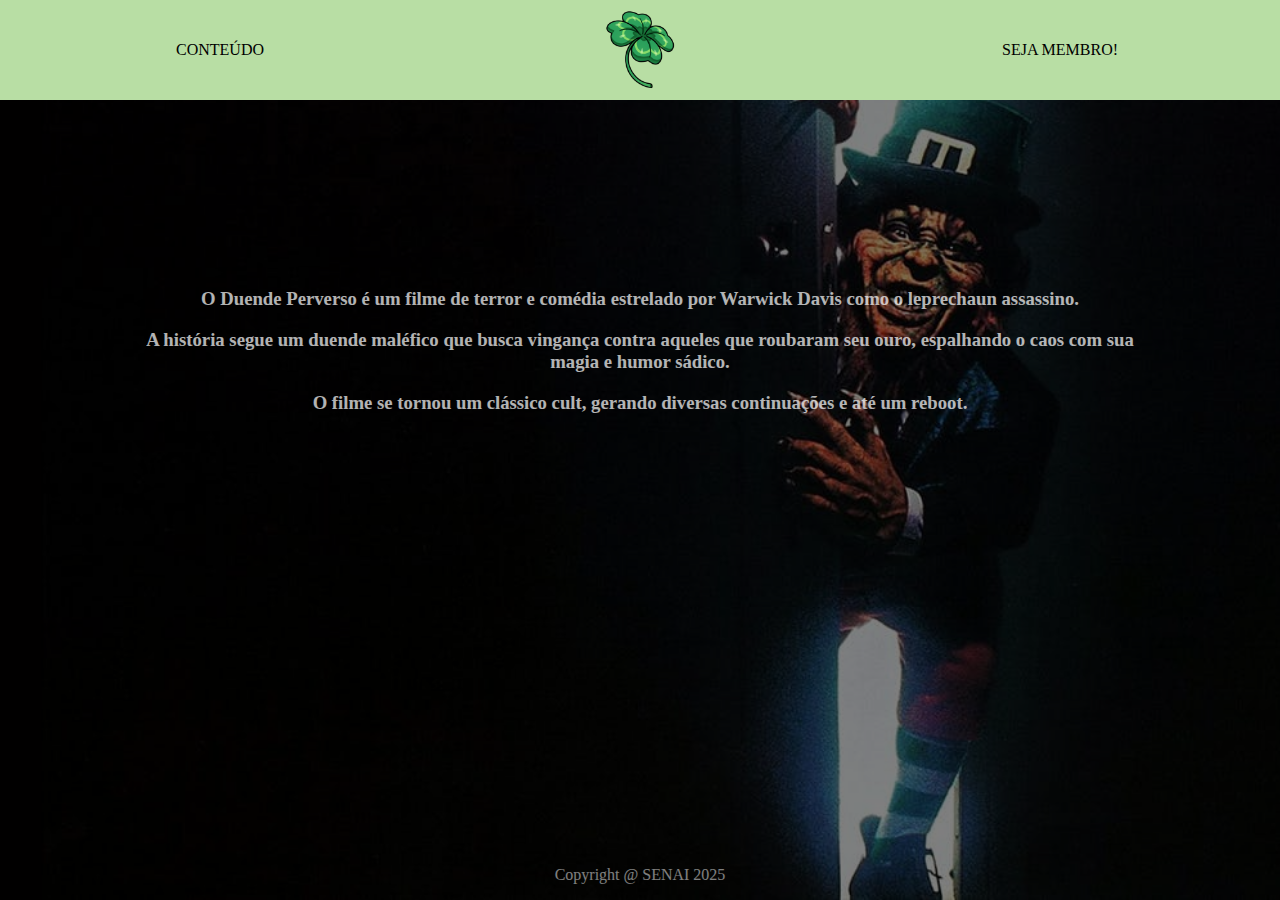
<file: index.html>
<!DOCTYPE html>
<html lang="UTF-8">
<head>
    <meta charset="UTF-8">
    <meta name="viewport" content="width=device-width, initial-scale=1.0">
    <link rel="stylesheet" type="text/css" href="./CSS/always.css">
    <link rel="stylesheet" href="./CSS/index.css">

    <title>INICIO</title>
</head>
<body background="./imgs/IMG6.jpg">
    
    <header>

        <div class="conteudo">
            <a href="./html/conteudo.html">CONTEÚDO</a>
        </div>

        <div class="logo" href="index.html">

            <a href="index.html">
                <img  class="logoClover" src="../imgs/Four-leaf_clover.png" alt="">
            </a>
        </div>

        <div class="membro">
            <a href="./html/membro.html">SEJA MEMBRO!</a>
        </div>
    </header>

    <div class="fundo">
        <h3 class="apresentacao">
            O Duende Perverso é um filme de terror e comédia estrelado por Warwick Davis como o leprechaun assassino. 
        </h3>
        <h3 class="apresentacao">    
            A história segue um duende maléfico que busca vingança contra aqueles que roubaram seu ouro, espalhando o caos com sua magia e humor sádico. 
        </h3>
        <h3 class="apresentacao">    
            O filme se tornou um clássico cult, gerando diversas continuações e até um reboot.
        </h3>    
    
        </div>

        <footer>
            <p class="direitos">Copyright @ SENAI 2025</p>
        </footer>
    
</body>
</html>
</file>
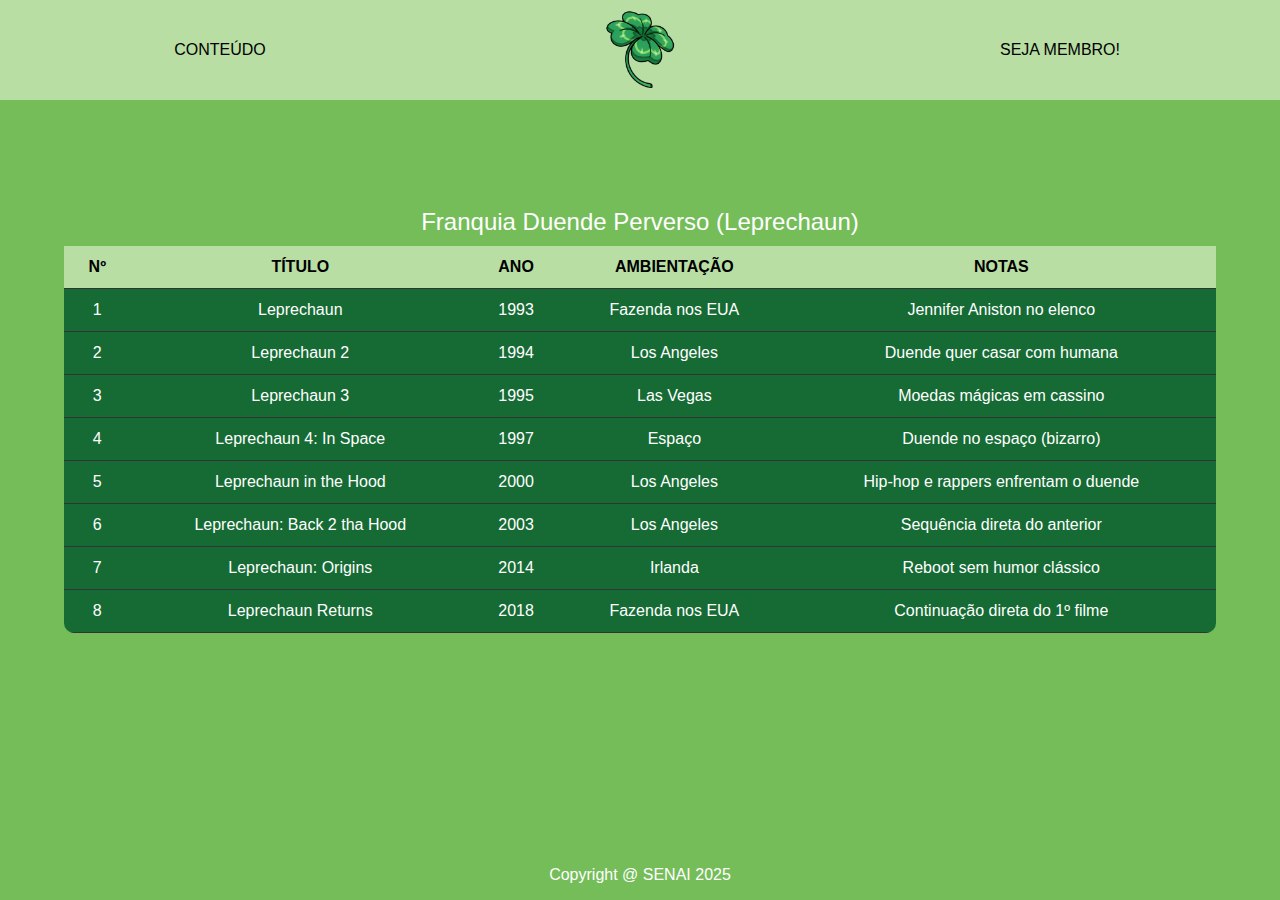
<file: html/conteudo.html>
<!DOCTYPE html>
<html lang="en">
<head>
    <meta charset="UTF-8">
    <meta name="viewport" content="width=device-width, initial-scale=1.0">
    <title>CONTEUDO</title>
    <link rel="stylesheet" href="../CSS/always.css">
    <link rel="stylesheet" href="../CSS/conteudo.css">

</head>
<body>
    
    <header>
    
        <div class="conteudo">
            <a href="./conteudo.html">CONTEÚDO</a>
        </div>

        <div class="logo" href="index.html">

            <a href="index.html">
                <img  class="logoClover" src="../imgs/Four-leaf_clover.png" alt="">
            </a>
        </div>

        <div class="membro">
            <a href="./membro.html">SEJA MEMBRO!</a>
        </div>
    </header>

    <table>
        <caption>Franquia Duende Perverso (Leprechaun)</caption>
        <tr>
          <th>Nº</th>
          <th>Título</th>
          <th>Ano</th>
          <th>Ambientação</th>
          <th>Notas</th>
        </tr>
        <tr>
          <td>1</td>
          <td>Leprechaun</td>
          <td>1993</td>
          <td>Fazenda nos EUA</td>
          <td>Jennifer Aniston no elenco</td>
        </tr>
        <tr>
          <td>2</td>
          <td>Leprechaun 2</td>
          <td>1994</td>
          <td>Los Angeles</td>
          <td>Duende quer casar com humana</td>
        </tr>
        <tr>
          <td>3</td>
          <td>Leprechaun 3</td>
          <td>1995</td>
          <td>Las Vegas</td>
          <td>Moedas mágicas em cassino</td>
        </tr>
        <tr>
          <td>4</td>
          <td>Leprechaun 4: In Space</td>
          <td>1997</td>
          <td>Espaço</td>
          <td>Duende no espaço (bizarro)</td>
        </tr>
        <tr>
          <td>5</td>
          <td>Leprechaun in the Hood</td>
          <td>2000</td>
          <td>Los Angeles</td>
          <td>Hip-hop e rappers enfrentam o duende</td>
        </tr>
        <tr>
          <td>6</td>
          <td>Leprechaun: Back 2 tha Hood</td>
          <td>2003</td>
          <td>Los Angeles</td>
          <td>Sequência direta do anterior</td>
        </tr>
        <tr>
          <td>7</td>
          <td>Leprechaun: Origins</td>
          <td>2014</td>
          <td>Irlanda</td>
          <td>Reboot sem humor clássico</td>
        </tr>
        <tr>
          <td>8</td>
          <td>Leprechaun Returns</td>
          <td>2018</td>
          <td>Fazenda nos EUA</td>
          <td>Continuação direta do 1º filme</td>
        </tr>
      </table>

    <footer>
        <p class="direitos">Copyright @ SENAI 2025</p>
    </footer>

</body>
</html>
</file>
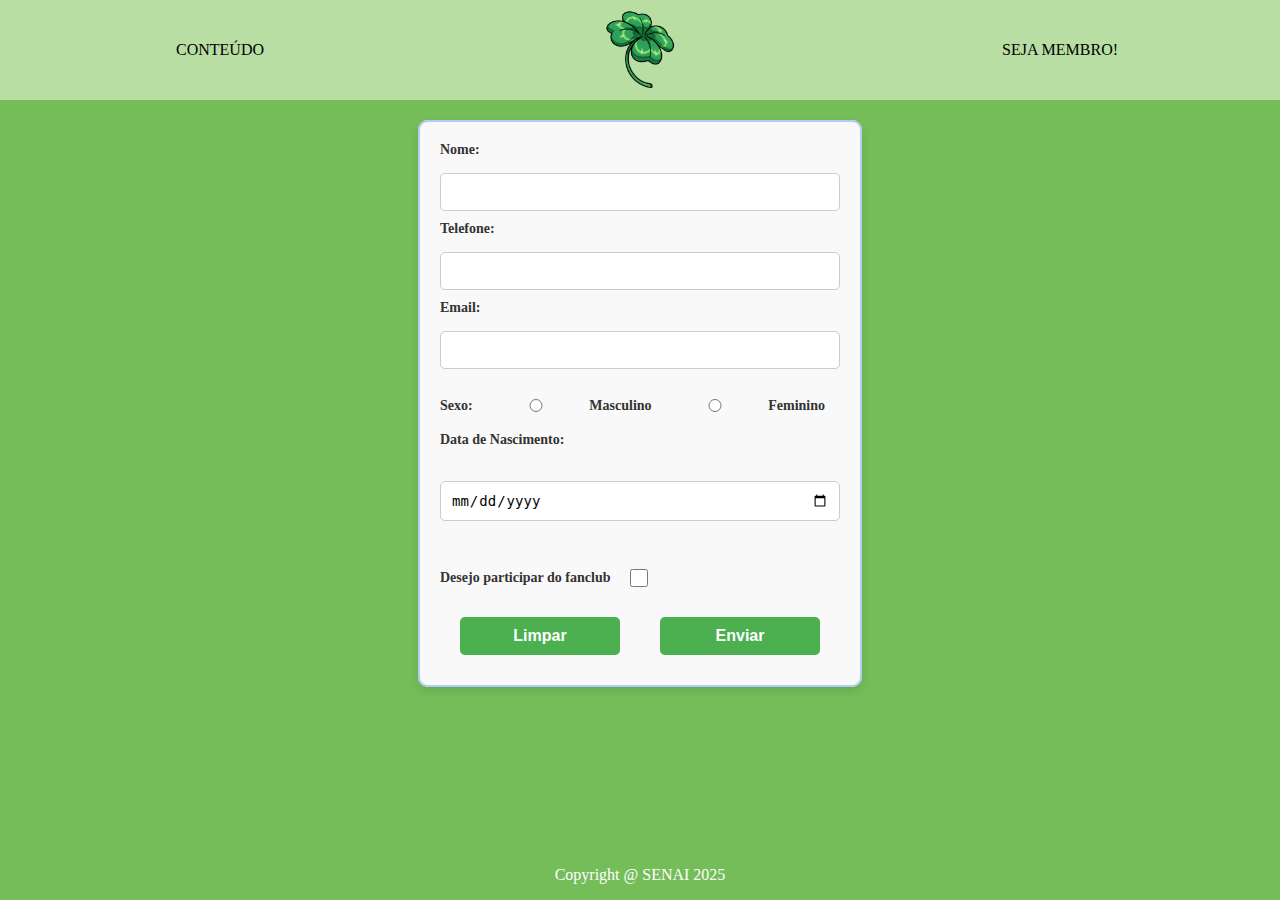
<file: html/membro.html>
<!DOCTYPE html>
<html lang="en">
    <head>
        <meta charset="UTF-8">
        <meta name="viewport" content="width=device-width, initial-scale=1.0">
        <link rel="stylesheet" href="../CSS/always.css">
        <link rel="stylesheet" href="../CSS/membro.css">
        <title>SEJA MEMBRO!</title>
    </head>

    <body>
        <header>
    
            <div class="conteudo">
                <a href="./conteudo.html">CONTEÚDO</a>
            </div>
    
            <div class="logo" href="index.html">
    
                <a href="index.html">
                    <img  class="logoClover" src="../imgs/Four-leaf_clover.png" alt="">
                </a>
            </div>
    
            <div class="membro">
                <a href="./membro.html">SEJA MEMBRO!</a>
            </div>
        </header>
    
        <div class="fundo">
             
            <section>
                
                <form name="frmfaleconosco" method="get" action="#">

                    <fieldset class="faleConosco">
                        <label for="name">Nome: </label>
                        <input type="text" name="txtnome" id="nome">
                        <label for="fone">Telefone: </label>
                        <input type="text" name="txtfone" id="fone">
                        <label for="email">Email: </label>
                        <input type="email" name="txtemail"id="email">

                        <div class="sexo-group">
                            <label for="sexo">Sexo:</label><br>

                        <input type="radio" id="masculino" name="sexo" value="masculino">
                        <label for="masculino">Masculino</label><br>
                        <input type="radio" id="feminino" name="sexo" value="feminino">
                        <label for="feminino">Feminino</label><br>
                        </div>
                        
                        
        
                        <!-- Nascimento -->
                        <label for="nascimento">Data de Nascimento:</label><br>
                        <input type="date" id="nascimento" name="nascimento"><br><br>

                        <!-- Checkbox Desejo Participar -->
                        <div class="checkbox-group">
                            <label for="desejoParticipar">Desejo participar do fanclub</label><br><br>
                            <input type="checkbox" id="desejoParticipar" name="desejoParticipar">
                        </div>
                        
                        <button type="reset">Limpar</button><button type="submit">Enviar</button>
                        
                    </fieldset>
                </form>
            </section>
        </div>
    
        <footer>
            <p class="direitos">Copyright @ SENAI 2025</p>
        </footer>
    
    </body>
</html>
</file>
<file: CSS/always.css>
html, body {
    height: 100%;
    margin: 0;
    display: flex;
    flex-direction: column;
    font-family:Georgia, 'Times New Roman', Times, serif;
    background-color: #74BD59;
    /* background-color: #B8DEA4; */
    /* width: 100%; */
    /* padding: 0%; */
}

header {
    background-color: #B8DEA4;
    height: 80px;
    display: flex;
    justify-content: space-between;
    align-items: center;
    padding: 10px;
    position: relative;
    /* color: white; */
    /* z-index: 2; */
}

header div {
    flex: 1;
    text-align: center;   
}

h1 {
    margin: 0%;
}

p {
    text-align: center;
}

footer {
    margin-top: auto;
    color: #fff;
}

.logo {
    height: 100%;
}

.logoClover {
    max-height: 100%;
    
}

a {
    text-decoration: none;
    color: #000;
}
</file>
<file: CSS/index.css>
body {
    backdrop-filter: blur(0.9px);
    background-repeat: no-repeat;
    background-size: cover;
}

body::before {
    content: "";
    position: absolute;
    width: 100%;
    height: 100%;
    background: rgba(0, 0, 0, 0.5); /* Escurece o fundo */
    /* top: 0; */
    /* left: 0; */
    /* z-index: 1; */
}

.fundo {
    opacity: 70%;
    width: 80%; 
    height: 100%;
    max-width: max-content;
    padding: 3.24%;
    margin-left: auto;
    margin-right: auto; 
    margin-top: 10%;
    color: #fff;
    /* align-items: center; */
    /* margin: auto; */
    /* background-color: #D9D9D9; */
    /* position: relative; */
    
}

.apresentacao {
    text-align: center;
}
</file>
<file: CSS/conteudo.css>
body {
    font-family: Arial, sans-serif;
    background-color: #74BD59;
    color: #fff;
    display: flex;
    /* justify-content: center; */
    /* padding: 40px; */
  }

  table {
    border-collapse: collapse;
    width: 90%;
    /* max-width: 900px; */
    background-color: #166B34;
    border-radius: 10px;
    overflow: hidden;
    margin: auto;
    
    /* margin-top: auto;
    margin-left: auto;
    margin-right: auto; */
  }

  th, td {
    padding: 12px 15px;
    text-align: center;
    border-bottom: 1px solid #333;
  }

  th {
    background-color: #B8DEA4;
    color: #000;
    text-transform: uppercase;
  }

  tr:hover {
    background-color: #B8DEA4;
    color: #000;
  }



  caption {
    caption-side: top;
    margin-bottom: 10px;
    font-size: 24px;
    color: #fff;
  }
</file>
<file: CSS/membro.css>
.faleConosco {
    width: 400px; /* Aumenta a largura para melhor visualização */
    margin: 20px auto; /* Adiciona espaçamento superior */
    font-weight: bold;
    margin-bottom: 20px;
    padding: 20px; /* Adiciona espaçamento interno */
    border: 2px solid #b1ccf5; /* Adiciona uma borda */
    border-radius: 10px; /* Bordas arredondadas */
    background-color: #f9f9f9; /* Fundo claro para contraste */
    box-shadow: 0 4px 8px rgba(0, 0, 0, 0.1); /* Sombra para destaque */
}

.faleConosco input, .faleConosco textarea, .faleConosco select {
    margin: 10px 0; /* Espaçamento vertical entre os campos */
    width: 100%;
    padding: 10px; /* Aumenta o preenchimento interno */
    border: 1px solid #ccc; /* Borda leve */
    border-radius: 5px; /* Bordas arredondadas */
    font-size: 14px; /* Tamanho de fonte consistente */
    box-sizing: border-box; /* Garante que o padding não afete o tamanho total */
}

.faleConosco textarea {
    height: 120px; /* Aumenta a altura do campo de texto */
    resize: none; /* Impede redimensionamento */
}

.faleConosco button {
    width: 40%; /* Botões mais largos */
    margin: 10px 5%; /* Espaçamento entre os botões */
    padding: 10px; /* Aumenta o preenchimento interno */
    background-color: #4CAF50; /* Cor de fundo verde */
    color: white; /* Texto branco */
    font-weight: bold;
    font-size: 16px;
    border: none; /* Remove bordas padrão */
    border-radius: 5px; /* Bordas arredondadas */
    cursor: pointer; /* Cursor de ponteiro ao passar o mouse */
    transition: background-color 0.3s ease; /* Transição suave */
}

.faleConosco button:hover {
    background-color: #45a049; /* Cor mais escura ao passar o mouse */
}

.faleConosco label {
    display: block; /* Garante que os rótulos fiquem em linhas separadas */
    margin-bottom: 5px; /* Espaçamento entre o rótulo e o campo */
    font-size: 14px; /* Tamanho de fonte consistente */
    color: #333; /* Cor do texto */
}

.faleConosco legend {
    font-size: 18px; /* Destaque para o título do fieldset */
    color: #4CAF50; /* Cor verde para o título */
    margin-bottom: 10px;
    font-weight: bold;
    text-align: center;
}

.faleConosco fieldset {
    border: 1px solid #ccc; /* Borda leve ao redor do fieldset */
    border-radius: 5px; /* Bordas arredondadas */
    padding: 15px; /* Espaçamento interno */
    margin-bottom: 20px; /* Espaçamento entre fieldsets */
}

.faleConosco .sexo-group {
    display: flex; /* Exibe as opções lado a lado */
    align-items: center; /* Alinha verticalmente os itens */
    gap: 15px; /* Espaçamento entre os itens */
    margin: 10px 0; /* Espaçamento vertical do grupo */
}

.faleConosco .sexo-group label {
    margin: 0; /* Remove margens extras dos rótulos */
    font-size: 14px; /* Tamanho de fonte consistente */
    color: #333; /* Cor do texto */
}

.faleConosco .sexo-group input[type="radio"] {
    margin-right: 5px; /* Espaçamento entre o botão e o rótulo */
}

.faleConosco .checkbox-group {
    display: flex; /* Exibe o checkbox e o rótulo lado a lado */
    align-items: center; /* Alinha verticalmente os itens */
    gap: 10px; /* Espaçamento entre o checkbox e o rótulo */
    margin: 10px 0; /* Espaçamento vertical do grupo */
}

.faleConosco .checkbox-group input[type="checkbox"] {
    width: 18px; /* Define o tamanho do checkbox */
    height: 18px; /* Define o tamanho do checkbox */
    cursor: pointer; /* Mostra o cursor de ponteiro ao passar o mouse */
}

.faleConosco .checkbox-group label {
    margin: 0; /* Remove margens extras do rótulo */
    font-size: 14px; /* Tamanho de fonte consistente */
    color: #333; /* Cor do texto */
    cursor: pointer; /* Permite clicar no rótulo para marcar o checkbox */
}
</file>
